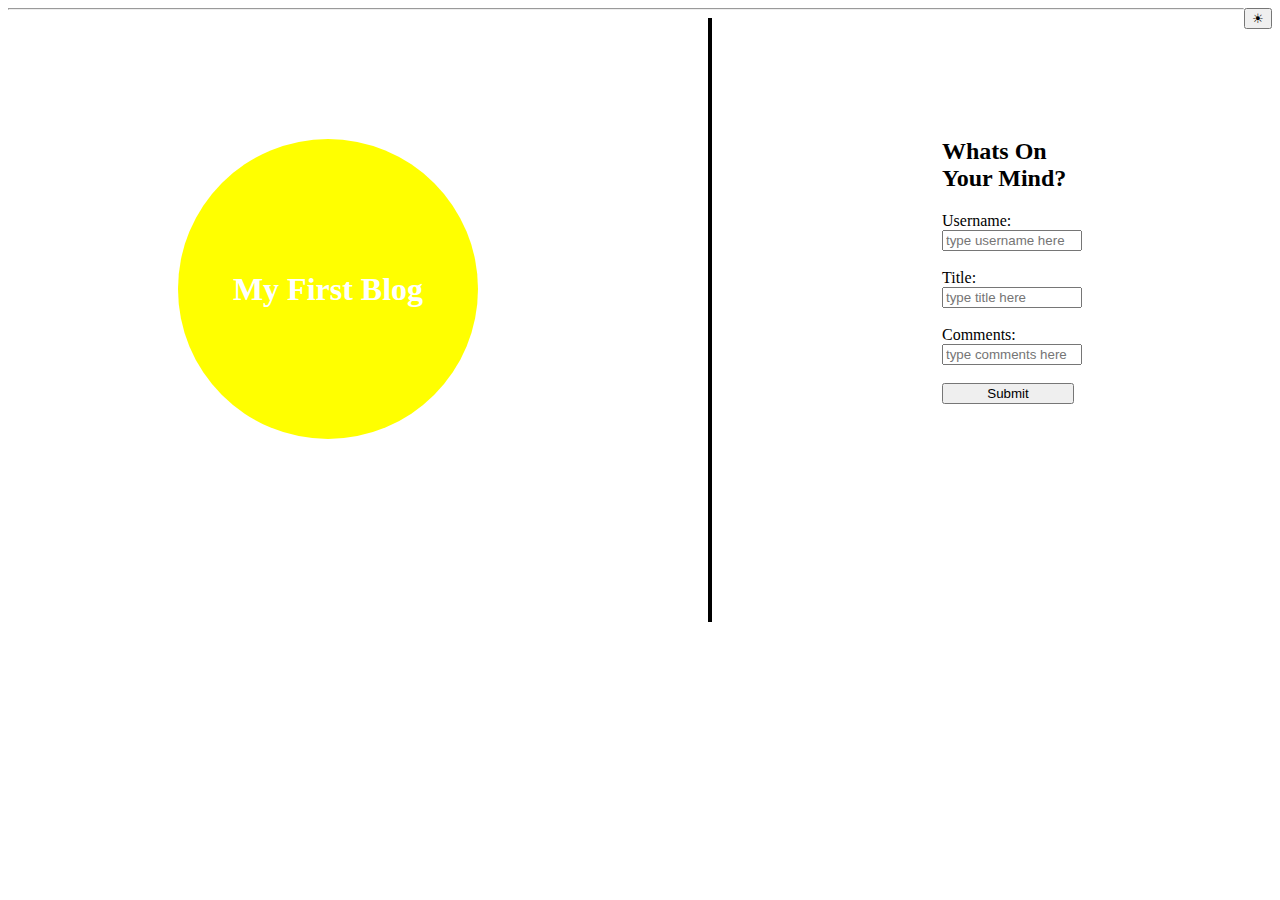
<file: index.html>
<!DOCTYPE html>
<html lang="en">
<head>
     <meta charset="UTF-8" />
     <title>Personal Blog</title>
     <link rel="stylesheet" href="./assets/css/style.css" />
</head>
<body>
    <header>
        <button id="light">&#9728;</button>
    </header>
    <hr>
    <div id="container">
        <div id="leftside"> <h1>My First Blog</h1></div>
        <div id="divider"></div>
        <div id="rightside">
            <form>
                <h2>Whats On Your Mind?</h2>
                <div>
                    <label for="username">Username:</label>
                    <input type="text" id="username" name="username" placeholder="type username here" />
                </div><br>
                <div>
                    <label for="title">Title:</label>
                    <input type="text" id="title" name="title" placeholder="type title here" />
                </div><br>
                <div>
                    <label for="comments">Comments:</label>
                    <input type="text" id="comments" name="comments" placeholder="type comments here" />
                </div><br>
                <button id="submitbtn" type="submit">Submit</button>
            </form>
        </div>
    </div>
    


          

    
</body>
<script src="./assets/js/form.js"></script>
</html>
</file>
<file: assets/css/style.css>
header button {
    display: block;
    float: right;
}
#container {
    display:flex;
}


#divider {
    border:2px solid black;
    height: 600px;
    margin-left: 400px;
    margin-right: 400px;
}

h1 {
    display: block;
    height: 300px;
    width: 300px;
    line-height: 300px;
    border-radius: 300px; 

    background-color: yellow;
    color: white;
    text-align: center;
    position: relative;
    left: 170px;
    top: 100px;
}

form {
    position: relative;
    right: 170px;
    top: 100px;
}

input, #submitbtn {
    display: block;
    width: 100%;
}
</file>
